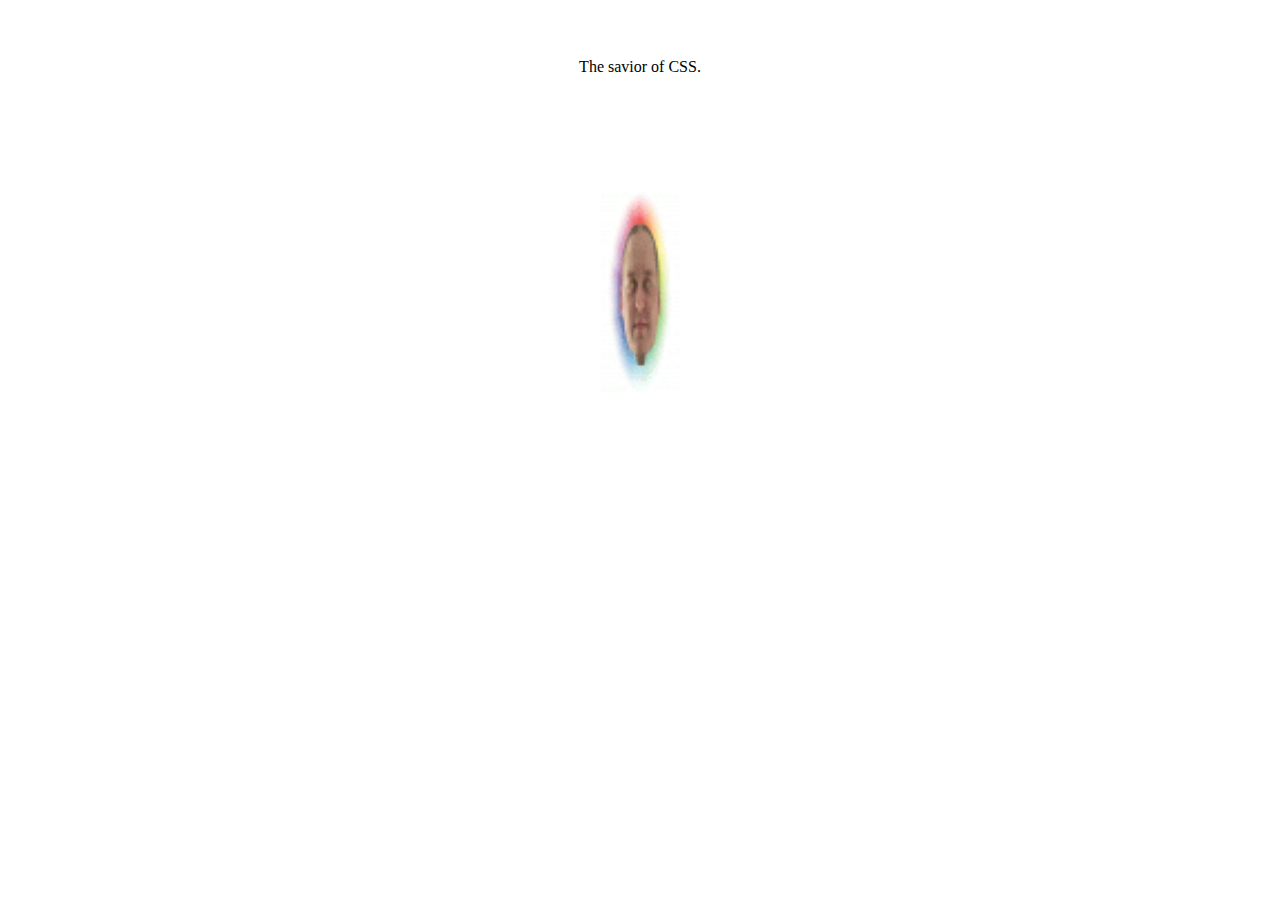
<file: index.html>
<!--
@@@@@@@@                         .@@(     ,@(                           @@@@@@@@
@@@@@@@@@ ...%,&@.&........ ..                   .@@(%&,.%./(.#,.%./(.#,@@@@@@@@
@@@@@@@@#@%*@%/(#/(#&/&#*&        ......,,.....    .#@,*@#&,.*.** *,.*.*@@@@@@@@
@@@@@@@@  .*,,    ,@(  ((      .....,,,***,,,,,...     *((/             @@@@@@@@
@@@@@@@@   .. .  , ,*       .....,,****//******,,,..    %@/#            @@@@@@@@
@@@@@@@@ .@#(@* @ *#       ....,,,**/((((((//****,,...   .@#            @@@@@@@@
@@@@@@@@&@&((@@@@&%       ....,*##((((//((#####/**,,...     (@*&@.@#/@,%@@@@@@@@
@@@@@@@@@@/@#*&@*@%       ...*(///////////////////**,,..    .***********@@@@@@@@
@@@@@@@@     *. (        ..,(/////////////////**,*//*,,,...             @@@@@@@@
@@@@@@@@# .#* (          .,((//////////////////*,,,*/**,,..    ,        @@@@@@@@
@@@@@@@@ &%/(  %        ..((//*////////////(///***,**/*,,,..            @@@@@@@@
@@@@@@@@  *@(#@.       ../((/*/////////(((/////***,,*****,..    @       @@@@@@@@
@@@@@@@@ %%&&,%.      ...((/*//////((((((((((///**,,,****,,...   @@@&@&@@@@@@@@@
@@@@@@@@ /#@%((      ....#////((####((((((((####(/*,,*///**,..    (#,%,*@@@@@@@@
@@@@@@@@* .*. /      ...,(//**/((##%##(/(/(%%%#(/*,..,/(/**,...         @@@@@@@@
@@@@@@@@ % */       ..../(////(((((#%#(///#%%(((//*,.,*//*,,..   .%     @@@@@@@@
@@@@@@@@@@@@@@,     ...,((/////((##(((///*/(###(/**,.,///*,,..   .% (* &@@@@@@@@
@@@@@@@@ ..((.     ...,,(///////((((((////*(((((//*,.,*//*,,..   .@%(@*@@@@@@@@@
@@@@@@@@ @(&* ,     ...,(//*////(((((////**/(((//*,,.,///*,,..   @@#(@,&@@@@@@@@
@@@@@@@@   ,, //   ...,,//****//((##(((((/((#(((/*,,.,*//*,,..   & ,, / @@@@@@@@
@@@@@@@@ , .. .#    ...,,*****//((((((((((/(((((/,,..*(//*,,.           @@@@@@@@
@@@@@@@@ &,( (@.    ...,,,***///((#%##%#%#####((*,,.*((**,,..    .@(/@,&@@@@@@@@
@@@@@@@@@&@@@@@,      ..,,,***//(((///((((///((/*,,,//**,,..   %&&&&&&&&@@@@@@@@
@@@@@@@@ #./*,%%#&    ....,***//////(((##(/////*,,,///*,,..             @@@@@@@@
@@@@@@@@  #@@@#(@(*    ....,,*///////(((((//***,,,//**,,..   *((@(#&(&#(@@@@@@@@
@@@@@@@@  .#*      ..    ...,,,*/////(((((/****,****,,,..   (*          @@@@@@@@
@@@@@@@@&@#/@@*%@,#//     ....,,,,,/(###(((*******,,,...     #@@@&@@@@@@@@@@@@@@
@@@@@@@@@ ,@@@,&@.@@@*     ......,,,/####(/,,,,,,,....                  @@@@@@@@
@@@@@@@@   .. %. & .,,,        ................,....     .@# . ,, ,.., ,@@@@@@@@
@@@@@@@@//#@%((((((* *. (          ..... ........    *.   ,# #, @ ,# #, @@@@@@@@
@@@@@@@@  .*.      .. ,  *,@#.                     .**&.                @@@@@@@@
@@@@@@@@.@. ..#,.%. . .  .  .#&@.               .%. ....................@@@@@@@@
-->

<html>
  <head>
    <link rel="stylesheet" type="text/css" href="styles.css">
    <link rel="shortcut icon" href="benfavicon.ico" />
    <title>JustBlameBen4Everything</title>
  </head>
  <body>
    <center>
      <p id="spinner" class="add-spacing">The savior of CSS.</p>
      <img src="ben_troll_spin.gif" class="add-spacing" alt="ben is a troll who spins" width="200px">
    </center>
  </body>
</html>
</file>
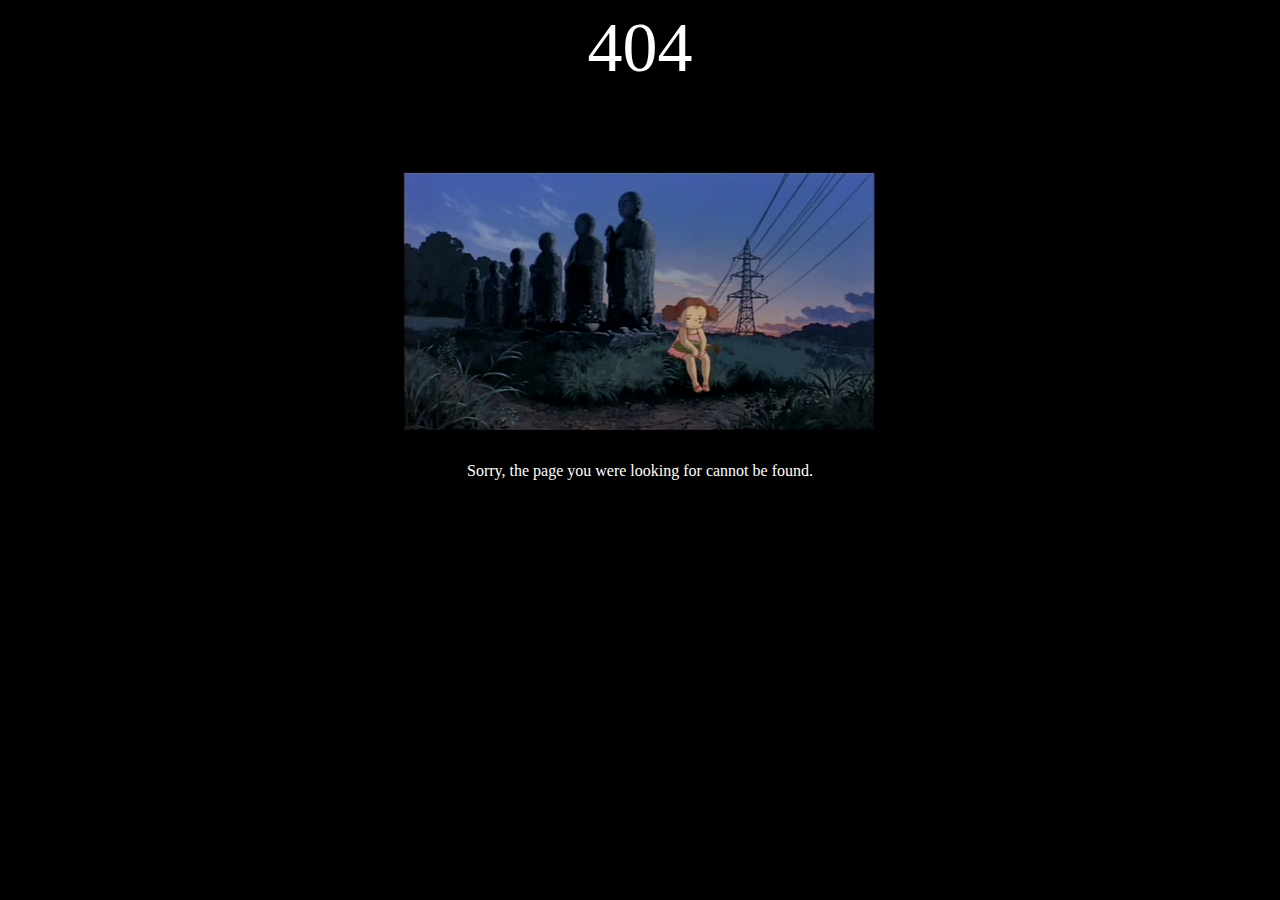
<file: 404-page.html>
<html>
  <head>
    <link rel="stylesheet" href="404.css">
  </head>
  <body bgcolor="#000000">
    <center>
      <p class="heading">404</p>
      <img src="totoro-scene-sad.png">
      <p>Sorry, the page you were looking for cannot be found.</p>
    </center>
  </body>
</html>
</file>
<file: styles.css>
body {
  perspective: 500px;
}

#spinner {
  text-align: center;
  animation-name: spin, depth;
  animation-timing-function: linear;
  animation-iteration-count: infinite;
  animation-duration: 10s;
}

.add-spacing {
  padding: 50px 0 50px 0;
}

@keyframes spin {
  from { transform: rotateY(0deg); }
  to { transform: rotateY(-360deg); }
}

@keyframes depth {
  0% { text-shadow: 0 0 black; }
  25% { text-shadow: 1px 0 black, 2px 0 black, 3px 0 black, 4px 0 black, 5px 0 black; }
  50% { text-shadow: 0 0 black; }
  75% { text-shadow: -1px 0 black, -2px 0 black, -3px 0 black, -4px 0 black, -5px 0 black; }
  100% { text-shadow: 0 0 black; }
}
</file>
<file: 404.css>
p {
  color: #ffffff;
}

.heading {
  font-size: 70px;
  font-weight: 100;
}
</file>
